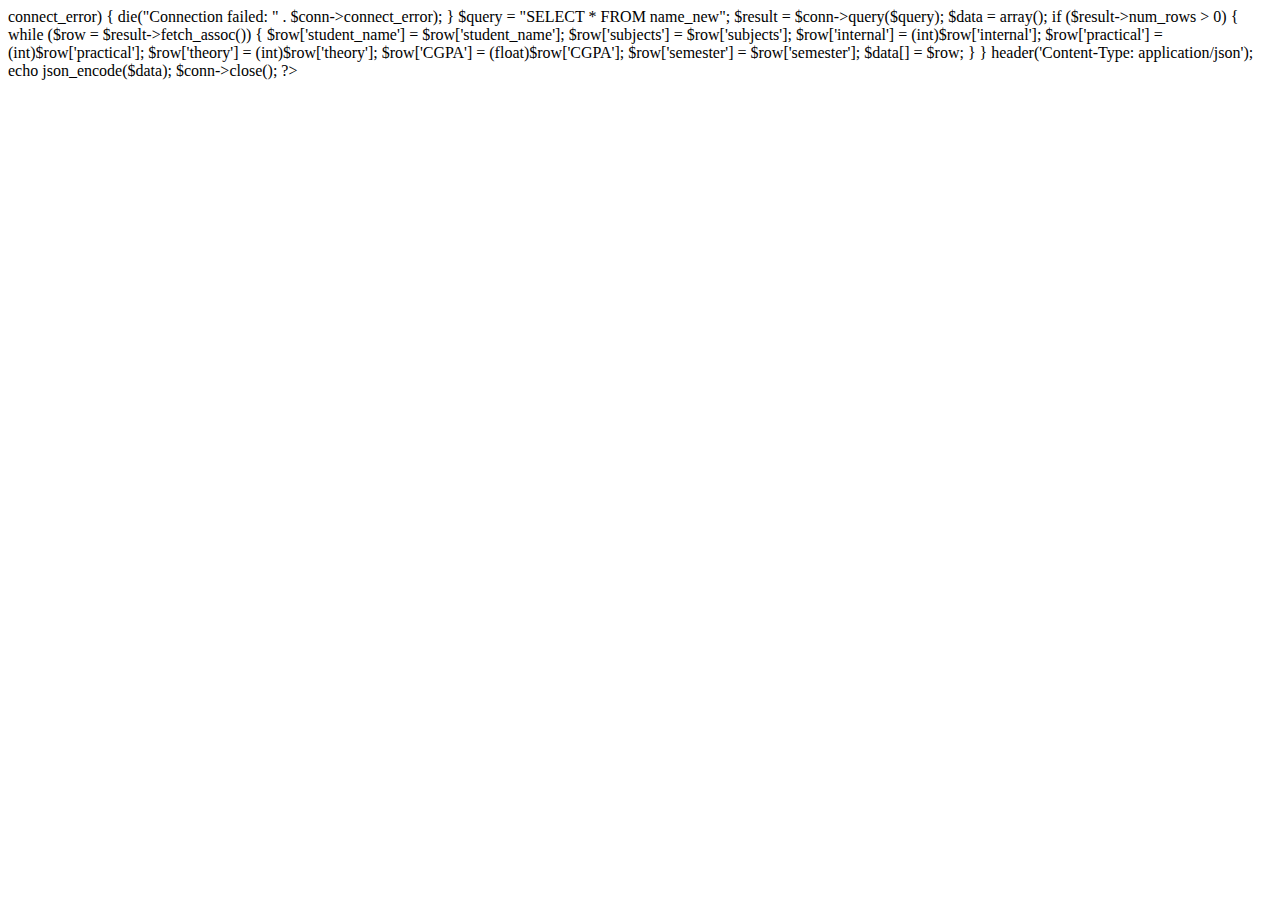
<file: getDataStudent.html>
<!DOCTYPE html>
<html lang="en">
<head>
    <meta charset="UTF-8">
    <meta name="viewport" content="width=device-width, initial-scale=1.0">
    <title>Student Data</title>
</head>
<body>
    
<?php
$dbHost = 'localhost';
$dbUser = 'root';
$dbPass = '';
$dbName = 'database_name';

$conn = new mysqli($dbHost, $dbUser, $dbPass, $dbName);

if ($conn->connect_error) {
    die("Connection failed: " . $conn->connect_error);
}

$query = "SELECT * FROM name_new";
$result = $conn->query($query);

$data = array();

if ($result->num_rows > 0) {
    while ($row = $result->fetch_assoc()) {
        $row['student_name'] = $row['student_name'];
        $row['subjects'] = $row['subjects'];
        $row['internal'] = (int)$row['internal'];
        $row['practical'] = (int)$row['practical'];
        $row['theory'] = (int)$row['theory'];
        $row['CGPA'] = (float)$row['CGPA'];
        $row['semester'] = $row['semester'];

        $data[] = $row;
    }
}

header('Content-Type: application/json');
echo json_encode($data);

$conn->close();
?>
</body>
</html>
</file>
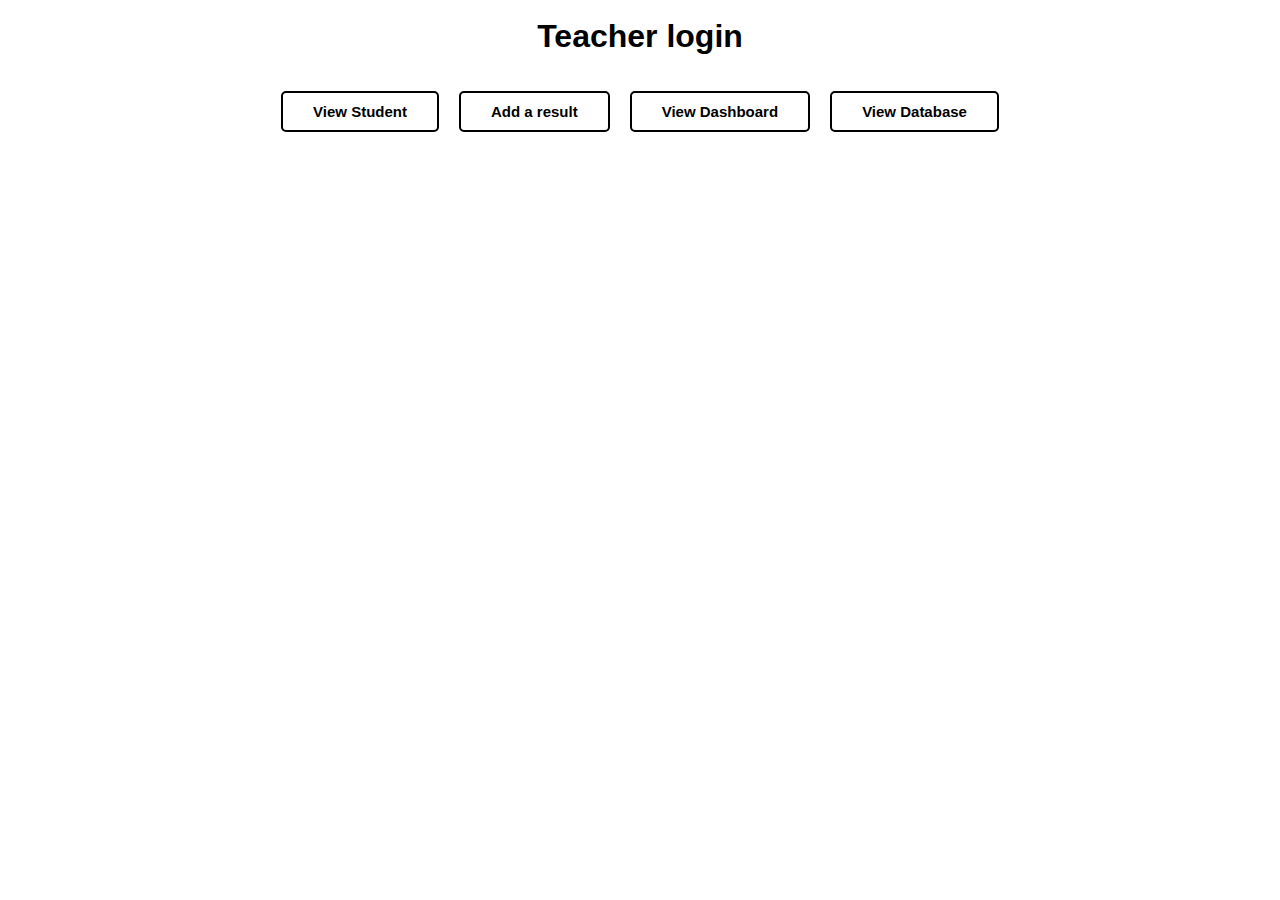
<file: teacher-login.html>
<!DOCTYPE html>
<html lang="en">
<head>
    <meta charset="UTF-8">
    <meta name="viewport" content="width=device-width, initial-scale=1.0">
    <title>teacher login</title>

    <link rel="stylesheet" type="text/css" href="./MYsrc/MYadmin.css">



</head>
<body>
    <br>
    <h1 align="center">Teacher login</h1><br><br>

    <div class="adminBTN">
        <button type="button" class="adBTN" id="view_Student">View Student</button><br>
        <button type="button" class="adBTN" id="addResult">Add a result</button><br>
        <button type="button" class="adBTN" id="viewBTN">View Dashboard</button><br>
        <button type="button" class="adBTN" id="view_Database">View Database</button><br>
    </div>
    
    <script>
        document.getElementById("view_Student").addEventListener("click", function() {
            window.location.href = "https://console.firebase.google.com/u/0/project/scorewalls/authentication/users";
        });
        document.getElementById("addResult").addEventListener("click", function() {
            window.location.href = "upload_form.html";
        });
        document.getElementById("viewBTN").addEventListener("click", function() {
            window.location.href = "teacher.html";
        });
        document.getElementById("view_Database").addEventListener("click", function() {
            window.location.href = "http://localhost/phpmyadmin/index.php?route=/database/structure&db=database_name";
        });

    </script>

</body>
</html>
</file>
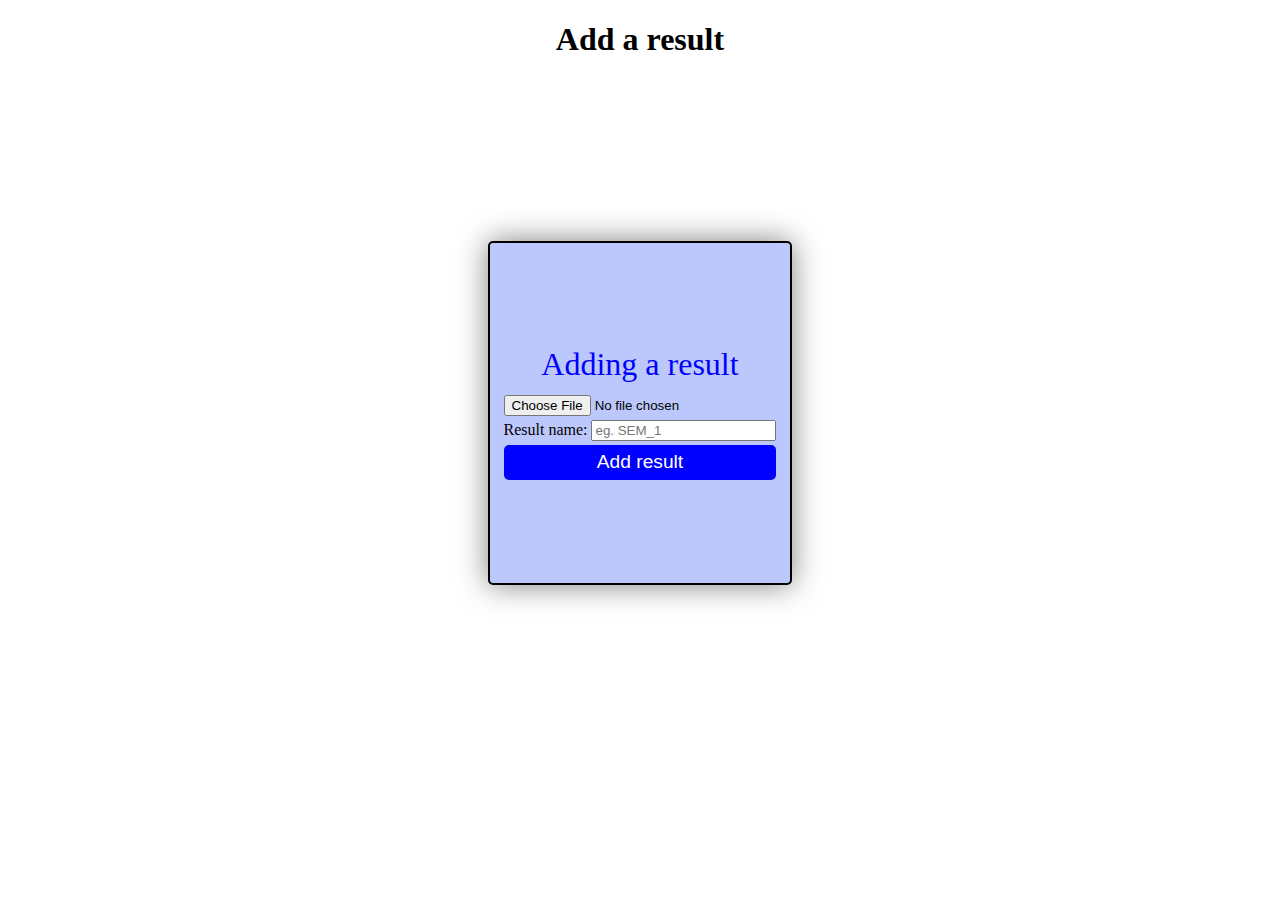
<file: upload_form.html>
<!DOCTYPE html>
<html lang="en">
<head>
    <meta charset="UTF-8">
    <meta name="viewport" content="width=device-width, initial-scale=1.0">
    <title>upload form</title>

    <style>


    .upload-btn{
    width: 100%;
    height: 35px;
    background: blue;
    border: none;
    outline: none;
    border-radius: 5px;
    cursor: pointer;
    font-size: 1.2em;
    color: white;
    font-weight: 500;
}
.grand-wrapper{
    display: flex;
    justify-content: center;
    align-items: center;
    min-height: 70vh;
}
.form-box{
    position: center;
    width: 300px;
    height: 340px;
    background: #bcc8fc;
    border: 2px solid black;
    border-radius: 5px;
    box-shadow: 0 0 30px rgba(0, 0, 0, .5);
    display: flex;
    justify-content: center;
    align-items: center;
    overflow: hidden;

}

.hTwo{
    font-size: 2em;
    color: blue;
    text-align: center;
}


    </style>
</head>
<body>
    <h1 align="center">Add a result</h1><br>

    <div class="grand-wrapper">

    <div class="form-box">

<form id="upload-form" action="upload_logic.php" method="post" enctype="multipart/form-data" >



<table border=0 align="center">
<tr>
<td colspan=2 class="hTwo">Adding a result</td>
</tr>


                    <tr>
                    <td colspan ="2"></td>
                    </tr>
                    <tr>
                    <td colspan ="2"></td>
                    </tr>
    <tr>
    <td colspan=2><input type="file" name="file" id="file" required></td>
    </tr>

    <tr>
    <td><label>Result name:</label></td>
    <td><input type="text" name="input_name" id="input_name" placeholder="eg. SEM_1" required ></td>
    </tr>

    <tr>
    <td colspan=2><input type="submit" class="upload-btn" value="Add result" name="submit"></td>
    </tr>

</table>


</form>

</div>
</div>
</body>
</html>
</file>
<file: MYsrc/MYadmin.css>
*{
    margin: 0;
    padding: 0;
    box-sizing: border-box;
}

body{
    font-family: Arial, sans-serif;
}

.adminBTN {
    display: flex;
    justify-content: center;
    /* background: green; */
}

.adBTN{
    border: 2px solid;
    background: transparent;
    padding: 10px 30px;
    border-radius: 5px;
    color: black;
    font-weight: bold;
    font-size: 15px;
    transition: .4s;
    margin-left: 10px; /* Add margin to separate the buttons */
    margin-right: 10px;
    cursor: pointer;
    outline: none;
} 

.adBTN:hover{
    background: blue;
    border: 2px solid black; /* Set your desired border color here */
    color: white;
}
</file>
